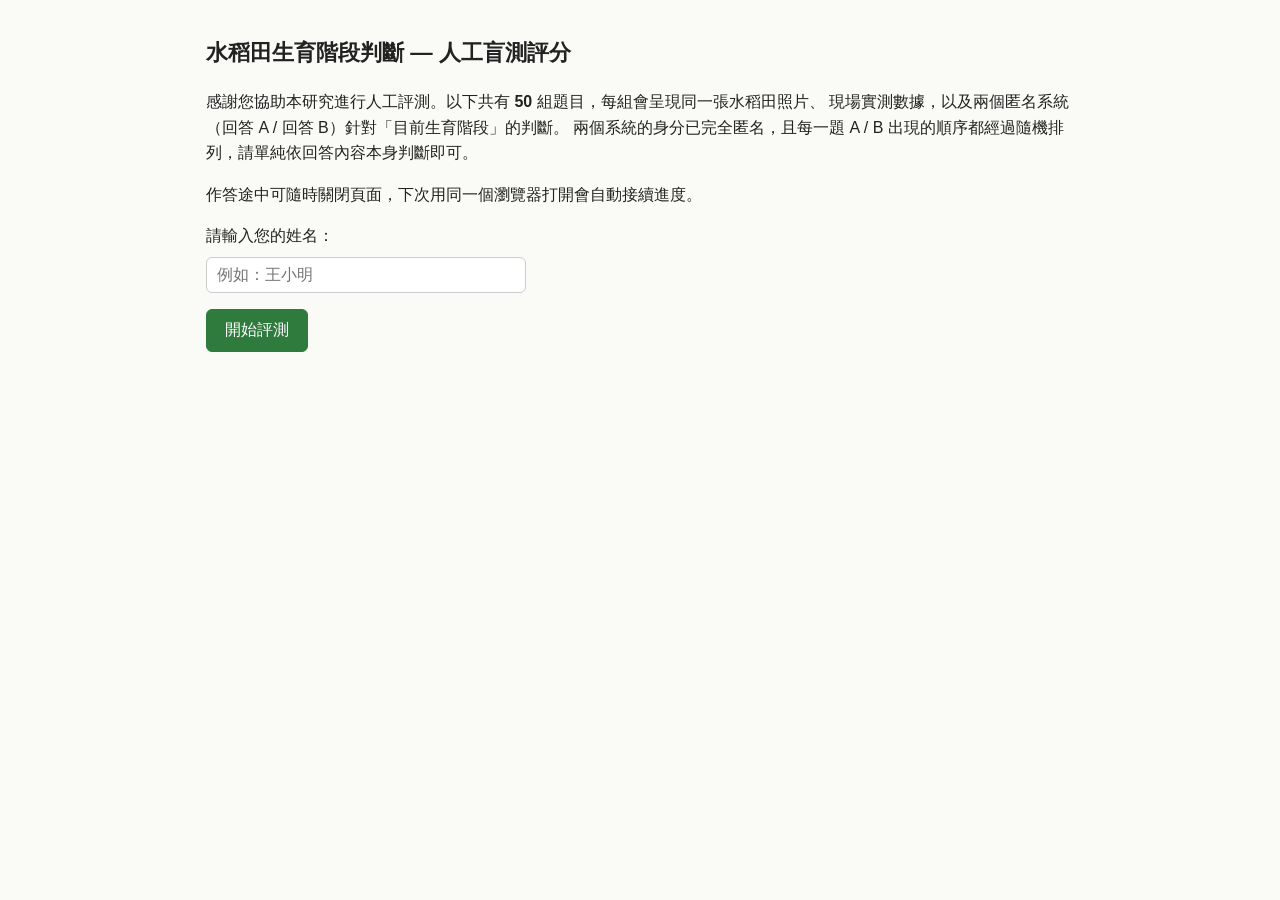
<file: docs/index.html>
<!doctype html>
<html lang="zh-Hant">
<head>
<meta charset="utf-8">
<meta name="viewport" content="width=device-width, initial-scale=1">
<title>水稻田生育階段判斷 — 人工盲測評分</title>
<link rel="stylesheet" href="style.css">
</head>
<body>
<div id="app">

  <section id="screen-intro" class="screen">
    <h1>水稻田生育階段判斷 — 人工盲測評分</h1>
    <p>感謝您協助本研究進行人工評測。以下共有 <strong>50</strong> 組題目，每組會呈現同一張水稻田照片、
    現場實測數據，以及兩個匿名系統（回答 A / 回答 B）針對「目前生育階段」的判斷。
    兩個系統的身分已完全匿名，且每一題 A / B 出現的順序都經過隨機排列，請單純依回答內容本身判斷即可。</p>
    <p>作答途中可隨時關閉頁面，下次用同一個瀏覽器打開會自動接續進度。</p>
    <label for="evaluator-name">請輸入您的姓名：</label><br>
    <input type="text" id="evaluator-name" placeholder="例如：王小明">
    <p id="resume-hint" class="hint" style="display:none"></p>
    <div>
      <button id="btn-start">開始評測</button>
    </div>
  </section>

  <section id="screen-question" class="screen">
    <div class="progress-bar"><div id="progress-fill" class="progress-fill"></div></div>
    <div id="progress-label" class="progress-label"></div>

    <div class="context-box">
      <span id="ctx-field"></span> ・ 拍攝日期：<span id="ctx-date"></span> ・ 拍攝時間：<span id="ctx-hour"></span> 時 ・ 品種：<span id="ctx-variety"></span>
    </div>

    <img id="item-image" class="item-image" style="display:none" alt="田間照片">

    <div class="question-box" id="question-text"></div>

    <div class="gt-box">
      ✅ 真實生育階段（Ground Truth）：<strong id="gt-stage"></strong>
    </div>

    <div class="answers">
      <div class="answer-card">
        <h3>回答 A</h3>
        <div id="answer-a" class="answer-text"></div>
      </div>
      <div class="answer-card">
        <h3>回答 B</h3>
        <div id="answer-b" class="answer-text"></div>
      </div>
    </div>

    <p class="hint" style="color:#555">以下每一題請選出您認為<strong>表現較好</strong>的一方：選 A 代表 A 表現較好，選 B 代表 B 表現較好（例如第 3 題選 A，代表 A 沒有明顯錯誤或矛盾、也就是 A 表現較好；不是說 A 有錯誤）。</p>
    <form id="criteria-form">
      <div class="criterion">
        <p>1. 哪個回答的生育階段判斷跟 GT 更吻合？</p>
        <div class="radio-row">
          <label><input type="radio" name="criterion_1_stage_match" value="A"> A</label>
          <label><input type="radio" name="criterion_1_stage_match" value="B"> B</label>
          <label><input type="radio" name="criterion_1_stage_match" value="tie"> 平手</label>
        </div>
      </div>
      <div class="criterion">
        <p>2. 哪個回答能將照片觀察與實測數據（株高、葉色、天數）交叉印證，而不是各說各話？</p>
        <div class="radio-row">
          <label><input type="radio" name="criterion_2_gt_citation" value="A"> A</label>
          <label><input type="radio" name="criterion_2_gt_citation" value="B"> B</label>
          <label><input type="radio" name="criterion_2_gt_citation" value="tie"> 平手</label>
        </div>
      </div>
      <div class="criterion">
        <p>3. 哪個回答沒有明顯農業知識錯誤（包括品種特性、生育天數、台灣作期等）？</p>
        <div class="radio-row">
          <label><input type="radio" name="criterion_3_no_errors" value="A"> A</label>
          <label><input type="radio" name="criterion_3_no_errors" value="B"> B</label>
          <label><input type="radio" name="criterion_3_no_errors" value="tie"> 平手</label>
        </div>
      </div>
      <div class="criterion">
        <p>4. 哪個回答更簡潔，沒有重複堆砌資訊？</p>
        <div class="radio-row">
          <label><input type="radio" name="criterion_4_no_fluff" value="A"> A</label>
          <label><input type="radio" name="criterion_4_no_fluff" value="B"> B</label>
          <label><input type="radio" name="criterion_4_no_fluff" value="tie"> 平手</label>
        </div>
      </div>
      <div class="criterion">
        <p>5. 照片中你能實際看到的特徵，哪個回答描述得比較準確（沒有憑空捏造）？</p>
        <div class="radio-row">
          <label><input type="radio" name="criterion_5_no_hallucination" value="A"> A</label>
          <label><input type="radio" name="criterion_5_no_hallucination" value="B"> B</label>
          <label><input type="radio" name="criterion_5_no_hallucination" value="tie"> 平手</label>
        </div>
      </div>
      <div class="criterion overall">
        <p><strong>總體判定：整體來說，哪個回答比較好？</strong></p>
        <div class="radio-row">
          <label><input type="radio" name="overall_verdict" value="A"> A 勝</label>
          <label><input type="radio" name="overall_verdict" value="B"> B 勝</label>
          <label><input type="radio" name="overall_verdict" value="tie"> 平手</label>
        </div>
      </div>
      <div class="criterion">
        <p>備註（選填）：</p>
        <textarea id="comment" rows="2"></textarea>
      </div>
    </form>

    <div class="nav-row">
      <button id="btn-prev" class="secondary">← 上一題</button>
      <span id="answered-hint" class="hint"></span>
      <button id="btn-next">下一題 →</button>
    </div>
    <div class="nav-row">
      <button id="btn-early-submit" class="secondary">不想繼續了，直接前往送出頁 →</button>
    </div>
  </section>

  <section id="screen-done" class="screen">
    <h1>感謝完成評測！</h1>
    <p id="done-summary"></p>
    <div>
      <button id="btn-submit">送出評測結果</button>
      <button id="btn-download" class="secondary">下載我的作答備份（JSON）</button>
    </div>
    <p id="submit-status" class="hint"></p>
    <p>點下方題號可直接跳回該題修改：</p>
    <div id="jump-list" class="jump-list"></div>
  </section>

</div>

<script src="app.js?v=3"></script>
</body>
</html>
</file>
<file: docs/style.css>
* { box-sizing: border-box; }

body {
  font-family: -apple-system, "Segoe UI", "Microsoft JhengHei", "PingFang TC", sans-serif;
  max-width: 900px;
  margin: 0 auto;
  padding: 16px 16px 60px;
  color: #222;
  line-height: 1.6;
  background: #fafaf7;
}

h1 { font-size: 1.4rem; }

.screen { display: none; }

/* ---- 開始畫面 ---- */
#screen-intro input[type="text"] {
  font-size: 1rem;
  padding: 8px 10px;
  width: 100%;
  max-width: 320px;
  margin: 8px 0 16px;
  border: 1px solid #ccc;
  border-radius: 6px;
}

.hint {
  color: #b45309;
  font-size: 0.9rem;
}

/* ---- 進度條 ---- */
.progress-bar {
  background: #e5e5e0;
  border-radius: 6px;
  height: 8px;
  overflow: hidden;
  margin-bottom: 4px;
}
.progress-fill {
  background: #2f7a3d;
  height: 100%;
  width: 0%;
  transition: width 0.2s;
}
.progress-label {
  font-size: 0.85rem;
  color: #666;
  margin-bottom: 12px;
}

/* ---- 內容區塊 ---- */
.context-box {
  font-size: 0.9rem;
  color: #555;
  margin-bottom: 8px;
}

.item-image {
  max-width: 100%;
  max-height: 420px;
  display: block;
  margin: 0 auto 14px;
  border-radius: 8px;
  border: 1px solid #ddd;
}

.question-box, .gt-box {
  white-space: pre-wrap;
  background: #fff;
  border: 1px solid #e2e2dc;
  border-radius: 8px;
  padding: 12px 14px;
  margin-bottom: 12px;
}

.gt-box {
  background: #eefbf0;
  border-color: #bfe8c6;
  font-size: 1.05rem;
}

.answers {
  display: flex;
  flex-direction: column;
  gap: 14px;
  margin-bottom: 16px;
}

@media (min-width: 720px) {
  .answers { flex-direction: row; }
  .answer-card { flex: 1; min-width: 0; }
}

.answer-card {
  background: #fff;
  border: 1px solid #e2e2dc;
  border-radius: 8px;
  padding: 12px 14px;
}
.answer-card h3 {
  margin: 0 0 8px;
  color: #2f7a3d;
}
.answer-text {
  white-space: pre-wrap;
  font-size: 0.95rem;
  max-height: 360px;
  overflow-y: auto;
}

/* ---- 評分表單 ---- */
.criterion {
  background: #fff;
  border: 1px solid #e2e2dc;
  border-radius: 8px;
  padding: 10px 14px;
  margin-bottom: 10px;
}
.criterion.overall {
  background: #fff7e6;
  border-color: #f0d9a0;
}
.radio-row {
  display: flex;
  gap: 18px;
  flex-wrap: wrap;
}
.radio-row label {
  display: flex;
  align-items: center;
  gap: 4px;
  cursor: pointer;
}
textarea {
  width: 100%;
  font-family: inherit;
  font-size: 0.9rem;
  border: 1px solid #ccc;
  border-radius: 6px;
  padding: 6px 8px;
}

/* ---- 按鈕 / 導覽列 ---- */
button {
  font-size: 1rem;
  padding: 10px 18px;
  border-radius: 6px;
  border: 1px solid #2f7a3d;
  background: #2f7a3d;
  color: #fff;
  cursor: pointer;
}
button:disabled {
  opacity: 0.4;
  cursor: not-allowed;
}
button.secondary {
  background: #fff;
  color: #2f7a3d;
}

.nav-row {
  display: flex;
  align-items: center;
  justify-content: space-between;
  gap: 10px;
  margin-top: 10px;
}

#screen-done button { margin: 6px 8px 6px 0; }

.jump-list {
  display: flex;
  flex-wrap: wrap;
  gap: 6px;
  margin-top: 20px;
}
.jump-btn {
  width: 36px;
  height: 36px;
  padding: 0;
  font-size: 0.85rem;
  border-radius: 6px;
}
.jump-btn.done {
  background: #2f7a3d;
  border-color: #2f7a3d;
}
.jump-btn.todo {
  background: #fff;
  color: #b45309;
  border-color: #f0d9a0;
}
</file>
<file: site/style.css>
* { box-sizing: border-box; }

body {
  font-family: -apple-system, "Segoe UI", "Microsoft JhengHei", "PingFang TC", sans-serif;
  max-width: 900px;
  margin: 0 auto;
  padding: 16px 16px 60px;
  color: #222;
  line-height: 1.6;
  background: #fafaf7;
}

h1 { font-size: 1.4rem; }

.screen { display: none; }

/* ---- 開始畫面 ---- */
#screen-intro input[type="text"] {
  font-size: 1rem;
  padding: 8px 10px;
  width: 100%;
  max-width: 320px;
  margin: 8px 0 16px;
  border: 1px solid #ccc;
  border-radius: 6px;
}

.hint {
  color: #b45309;
  font-size: 0.9rem;
}

/* ---- 進度條 ---- */
.progress-bar {
  background: #e5e5e0;
  border-radius: 6px;
  height: 8px;
  overflow: hidden;
  margin-bottom: 4px;
}
.progress-fill {
  background: #2f7a3d;
  height: 100%;
  width: 0%;
  transition: width 0.2s;
}
.progress-label {
  font-size: 0.85rem;
  color: #666;
  margin-bottom: 12px;
}

/* ---- 內容區塊 ---- */
.context-box {
  font-size: 0.9rem;
  color: #555;
  margin-bottom: 8px;
}

.item-image {
  max-width: 100%;
  max-height: 420px;
  display: block;
  margin: 0 auto 14px;
  border-radius: 8px;
  border: 1px solid #ddd;
}

.question-box, .gt-box {
  white-space: pre-wrap;
  background: #fff;
  border: 1px solid #e2e2dc;
  border-radius: 8px;
  padding: 12px 14px;
  margin-bottom: 12px;
}

.gt-box {
  background: #eefbf0;
  border-color: #bfe8c6;
  font-size: 1.05rem;
}

.answers {
  display: flex;
  flex-direction: column;
  gap: 14px;
  margin-bottom: 16px;
}

@media (min-width: 720px) {
  .answers { flex-direction: row; }
  .answer-card { flex: 1; min-width: 0; }
}

.answer-card {
  background: #fff;
  border: 1px solid #e2e2dc;
  border-radius: 8px;
  padding: 12px 14px;
}
.answer-card h3 {
  margin: 0 0 8px;
  color: #2f7a3d;
}
.answer-text {
  white-space: pre-wrap;
  font-size: 0.95rem;
  max-height: 360px;
  overflow-y: auto;
}

/* ---- 評分表單 ---- */
.criterion {
  background: #fff;
  border: 1px solid #e2e2dc;
  border-radius: 8px;
  padding: 10px 14px;
  margin-bottom: 10px;
}
.criterion.overall {
  background: #fff7e6;
  border-color: #f0d9a0;
}
.radio-row {
  display: flex;
  gap: 18px;
  flex-wrap: wrap;
}
.radio-row label {
  display: flex;
  align-items: center;
  gap: 4px;
  cursor: pointer;
}
textarea {
  width: 100%;
  font-family: inherit;
  font-size: 0.9rem;
  border: 1px solid #ccc;
  border-radius: 6px;
  padding: 6px 8px;
}

/* ---- 按鈕 / 導覽列 ---- */
button {
  font-size: 1rem;
  padding: 10px 18px;
  border-radius: 6px;
  border: 1px solid #2f7a3d;
  background: #2f7a3d;
  color: #fff;
  cursor: pointer;
}
button:disabled {
  opacity: 0.4;
  cursor: not-allowed;
}
button.secondary {
  background: #fff;
  color: #2f7a3d;
}

.nav-row {
  display: flex;
  align-items: center;
  justify-content: space-between;
  gap: 10px;
  margin-top: 10px;
}

#screen-done button { margin: 6px 8px 6px 0; }

.jump-list {
  display: flex;
  flex-wrap: wrap;
  gap: 6px;
  margin-top: 20px;
}
.jump-btn {
  width: 36px;
  height: 36px;
  padding: 0;
  font-size: 0.85rem;
  border-radius: 6px;
}
.jump-btn.done {
  background: #2f7a3d;
  border-color: #2f7a3d;
}
.jump-btn.todo {
  background: #fff;
  color: #b45309;
  border-color: #f0d9a0;
}
</file>
